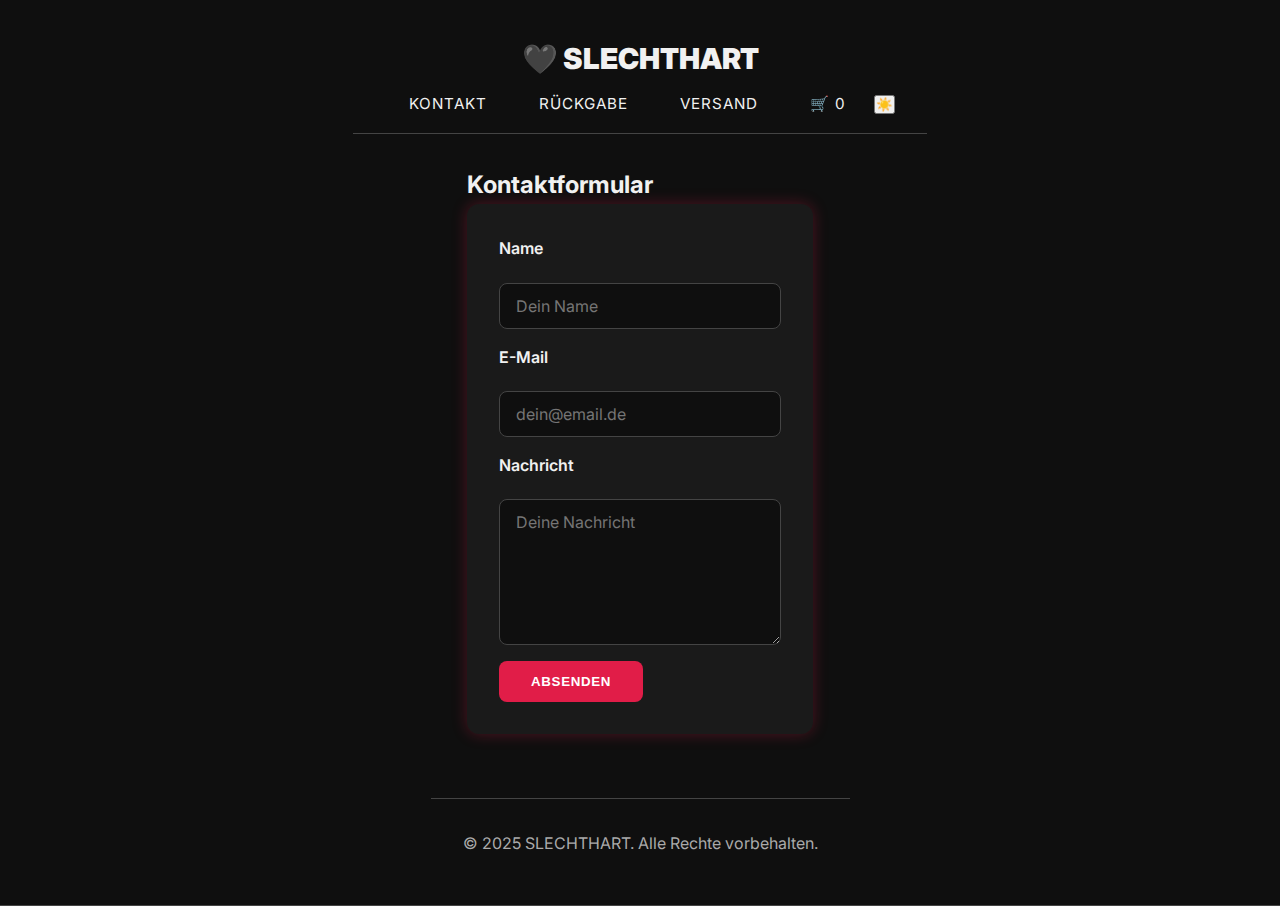
<file: kontakt.html>
<!DOCTYPE html>
<html lang="de">
<head>
  <meta charset="UTF-8" />
  <meta name="viewport" content="width=device-width, initial-scale=1" />
  <title>Kontakt – SLECHTHART</title>
  <link rel="stylesheet" href="style.css" />
</head>
<body>
  <header>
    <header>
        <h1><a href="index.html" class="logo">🖤 SLECHTHART</a></h1>
        <nav class="navbar">
          <div class="nav-links">
            <a href="kontakt.html">Kontakt</a>
            <a href="rueckgabe.html">Rückgabe</a>
            <a href="versand.html">Versand</a>
            <a href="warenkorb.html" class="cart-icon">🛒 <span id="cart-count">0</span></a>
            <button id="toggle-theme" aria-label="Toggle Dark/Light Mode">🌙</button>
          </div>
        </nav>
      </header>
      

  <main class="container">
    <h2>Kontaktformular</h2>
    <form id="contact-form">
      <label for="name">Name</label>
      <input type="text" id="name" name="name" required placeholder="Dein Name" />

      <label for="email">E-Mail</label>
      <input type="email" id="email" name="email" required placeholder="dein@email.de" />

      <label for="message">Nachricht</label>
      <textarea id="message" name="message" rows="6" required placeholder="Deine Nachricht"></textarea>

      <button type="submit" class="btn">Absenden</button>
    </form>
  </main>

  <footer>
    <p>© 2025 SLECHTHART. Alle Rechte vorbehalten.</p>
  </footer>

  <script src="script.js"></script>
</body>
</html>
</file>
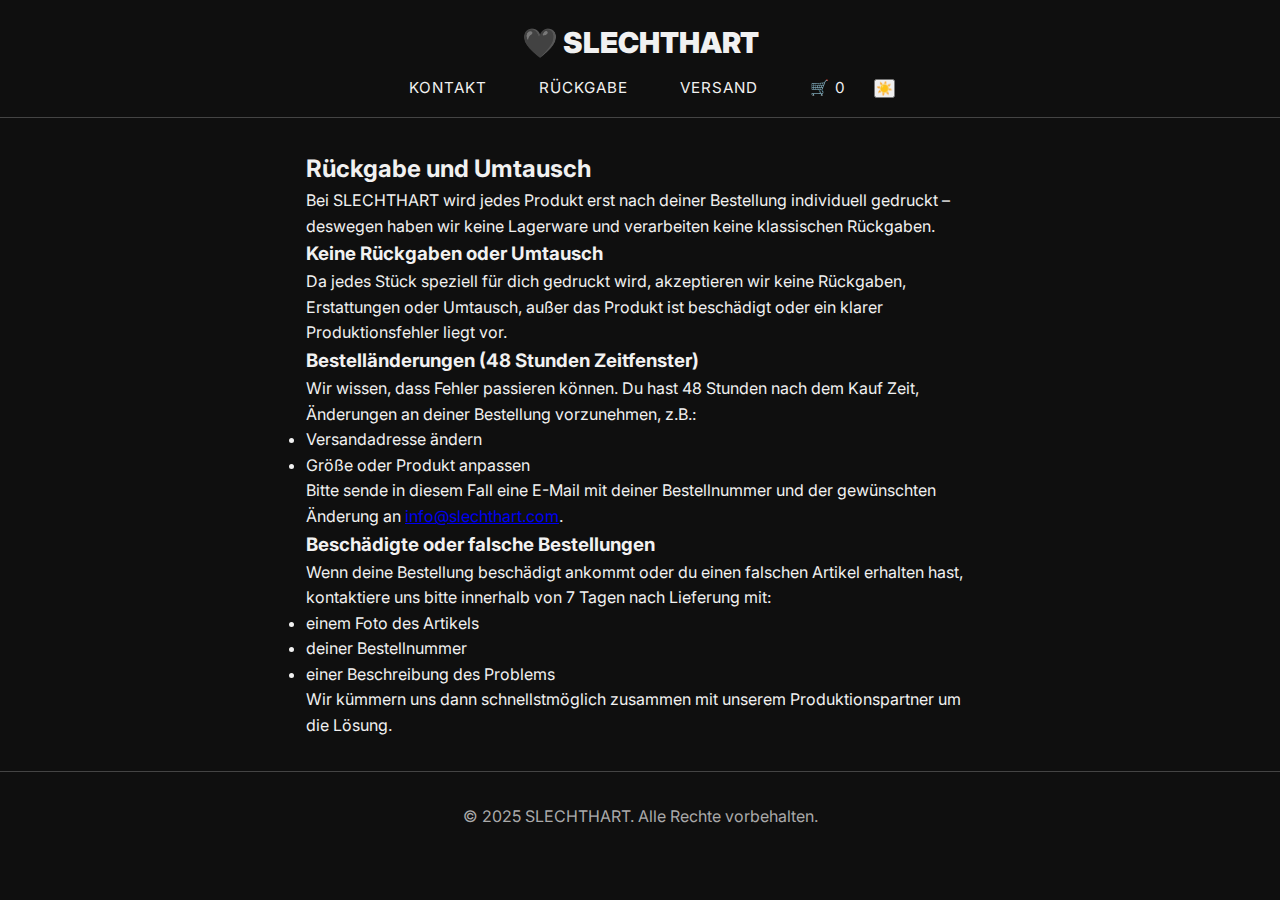
<file: rueckgabe.html>
<!DOCTYPE html>
<html lang="de">
<head>
  <meta charset="UTF-8" />
  <meta name="viewport" content="width=device-width, initial-scale=1" />
  <title>Rückgabe – SLECHTHART</title>
  <link rel="stylesheet" href="style.css" />
</head>
<body>
    <header>
        <h1><a href="index.html" class="logo">🖤 SLECHTHART</a></h1>
        <nav class="navbar">
          <div class="nav-links">
            <a href="kontakt.html">Kontakt</a>
            <a href="rueckgabe.html">Rückgabe</a>
            <a href="versand.html">Versand</a>
            <a href="warenkorb.html" class="cart-icon">🛒 <span id="cart-count">0</span></a>
            <button id="toggle-theme" aria-label="Toggle Dark/Light Mode">🌙</button>
          </div>
        </nav>
      </header>
      

  <main class="container">
    <h2>Rückgabe und Umtausch</h2>
    <p>Bei SLECHTHART wird jedes Produkt erst nach deiner Bestellung individuell gedruckt – deswegen haben wir keine Lagerware und verarbeiten keine klassischen Rückgaben.</p>

    <h3>Keine Rückgaben oder Umtausch</h3>
    <p>Da jedes Stück speziell für dich gedruckt wird, akzeptieren wir keine Rückgaben, Erstattungen oder Umtausch, außer das Produkt ist beschädigt oder ein klarer Produktionsfehler liegt vor.</p>

    <h3>Bestelländerungen (48 Stunden Zeitfenster)</h3>
    <p>Wir wissen, dass Fehler passieren können. Du hast 48 Stunden nach dem Kauf Zeit, Änderungen an deiner Bestellung vorzunehmen, z.B.:</p>
    <ul>
      <li>Versandadresse ändern</li>
      <li>Größe oder Produkt anpassen</li>
    </ul>
    <p>Bitte sende in diesem Fall eine E-Mail mit deiner Bestellnummer und der gewünschten Änderung an <a href="mailto:info@slechthart.com">info@slechthart.com</a>.</p>

    <h3>Beschädigte oder falsche Bestellungen</h3>
    <p>Wenn deine Bestellung beschädigt ankommt oder du einen falschen Artikel erhalten hast, kontaktiere uns bitte innerhalb von 7 Tagen nach Lieferung mit:</p>
    <ul>
      <li>einem Foto des Artikels</li>
      <li>deiner Bestellnummer</li>
      <li>einer Beschreibung des Problems</li>
    </ul>
    <p>Wir kümmern uns dann schnellstmöglich zusammen mit unserem Produktionspartner um die Lösung.</p>
  </main>

  <footer>
    <p>© 2025 SLECHTHART. Alle Rechte vorbehalten.</p>
  </footer>

  <script src="script.js"></script>
</body>
</html>
</file>
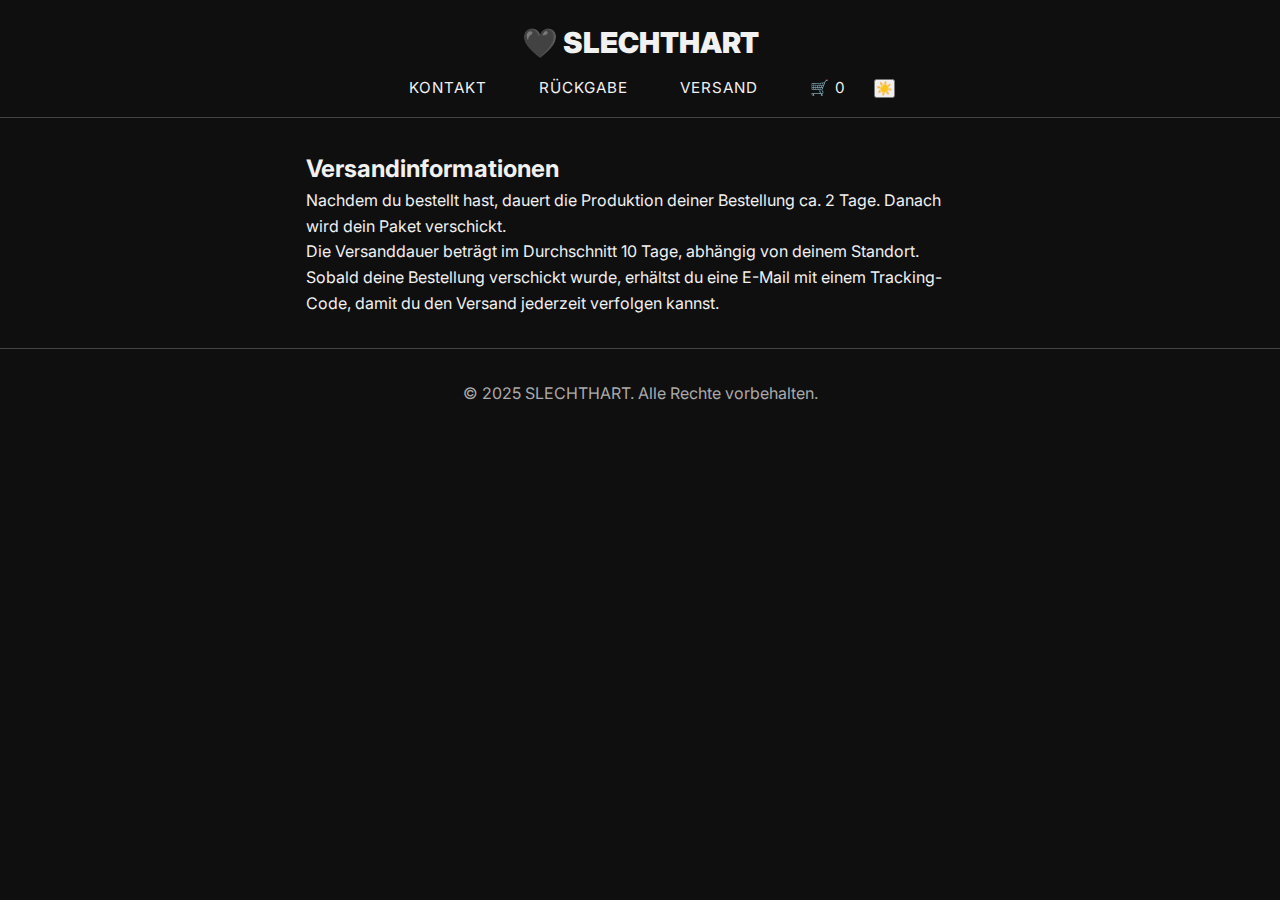
<file: versand.html>
<!DOCTYPE html>
<html lang="de">
<head>
  <meta charset="UTF-8" />
  <meta name="viewport" content="width=device-width, initial-scale=1" />
  <title>Versand – SLECHTHART</title>
  <link rel="stylesheet" href="style.css" />
</head>
<body>
    <header>
        <h1><a href="index.html" class="logo">🖤 SLECHTHART</a></h1>
        <nav class="navbar">
          <div class="nav-links">
            <a href="kontakt.html">Kontakt</a>
            <a href="rueckgabe.html">Rückgabe</a>
            <a href="versand.html">Versand</a>
            <a href="warenkorb.html" class="cart-icon">🛒 <span id="cart-count">0</span></a>
            <button id="toggle-theme" aria-label="Toggle Dark/Light Mode">🌙</button>
          </div>
        </nav>
      </header>
      

  <main class="container">
    <h2>Versandinformationen</h2>
    <p>Nachdem du bestellt hast, dauert die Produktion deiner Bestellung ca. 2 Tage. Danach wird dein Paket verschickt.</p>
    <p>Die Versanddauer beträgt im Durchschnitt 10 Tage, abhängig von deinem Standort.</p>
    <p>Sobald deine Bestellung verschickt wurde, erhältst du eine E-Mail mit einem Tracking-Code, damit du den Versand jederzeit verfolgen kannst.</p>
  </main>

  <footer>
    <p>© 2025 SLECHTHART. Alle Rechte vorbehalten.</p>
  </footer>

  <script src="script.js"></script>
</body>
</html>
</file>
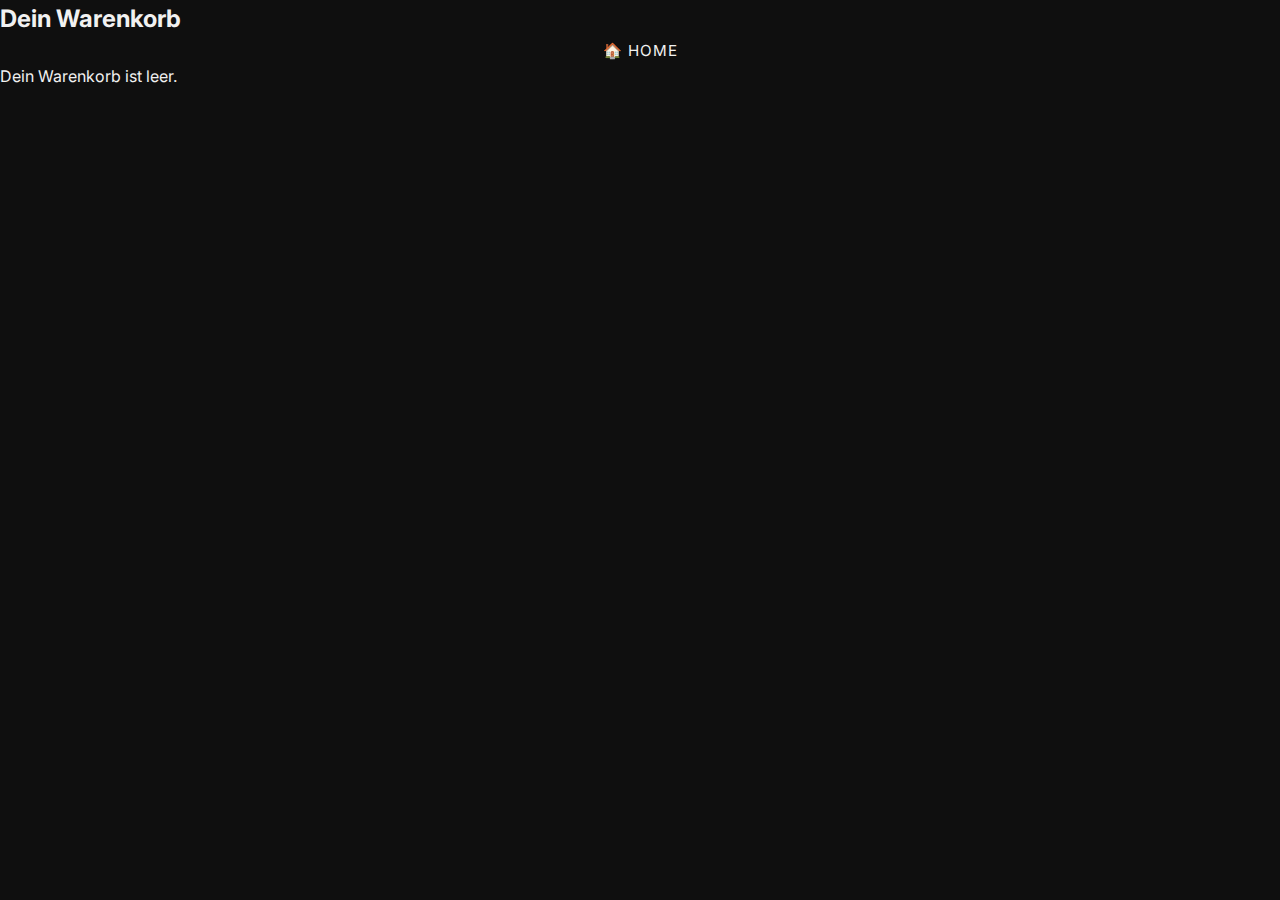
<file: warenkorb.html>
<!DOCTYPE html>
<html lang="de">
<head>
  <meta charset="UTF-8">
  <title>Warenkorb</title>
  <link rel="stylesheet" href="style.css">
  <style>
    .warenkorb-item {
      display: flex;
      align-items: center;
      gap: 1rem;
      margin-bottom: 1rem;
      border-bottom: 1px solid #ccc;
      padding-bottom: 1rem;
    }

    .warenkorb-item img {
      width: 100px;
      height: 100px;
      object-fit: cover;
    }

    .btn-entfernen {
      background-color: crimson;
      color: white;
      border: none;
      padding: 0.4rem 0.7rem;
      cursor: pointer;
      border-radius: 5px;
    }
  </style>
</head>
<body>
  <h2>Dein Warenkorb</h2>
  <nav class="navbar">
    <div class="nav-links">
      <a href="index.html">🏠 Home</a>
    </div>
  </nav>
  
  <div id="warenkorb-inhalt"></div>

  <script>
    let cart = JSON.parse(localStorage.getItem('cart')) || [];
    const container = document.getElementById('warenkorb-inhalt');

    function renderCart() {
      if (cart.length === 0) {
        container.innerHTML = "<p>Dein Warenkorb ist leer.</p>";
        return;
      }

      let html = "";
      let summe = 0;

      cart.forEach((item, index) => {
        html += `
          <div class="warenkorb-item">
            <img src="${item.image}" alt="${item.name}">
            <div>
              <p><strong>${item.name}</strong></p>
              <p>${item.price.toFixed(2)} €</p>
              <button class="btn-entfernen" onclick="removeItem(${index})">Entfernen</button>
            </div>
          </div>
        `;
        summe += item.price;
      });

      html += `<p><strong>Gesamt: ${summe.toFixed(2)} €</strong></p>`;
      container.innerHTML = html;
    }

    function removeItem(index) {
      cart.splice(index, 1);
      localStorage.setItem('cart', JSON.stringify(cart));
      renderCart();
    }

    renderCart();
  </script>
</body>
</html>
</file>
<file: style.css>
/* === Fonts & Root === */
@import url('https://fonts.googleapis.com/css2?family=Inter:wght@400;600&display=swap');

:root {
  --background: #0f0f0f;
  --text: #f1f1f1;
  --accent: #e11d48;
  --gray: #444;
  --light-gray: #aaa;
  --card-bg: #1a1a1a;
  --font: 'Inter', sans-serif;
}
/* Light mode Variablen */
[data-theme="light"] {
    --background: #f5f5f5;
    --text: #222;
    --accent: #e11d48;
    --gray: #ccc;
    --light-gray: #555;
    --card-bg: #fff;
  }
  

* {
  margin: 0;
  padding: 0;
  box-sizing: border-box;
}

body {
  font-family: var(--font);
  background-color: var(--background);
  color: var(--text);
  line-height: 1.6;
}

/* === Header & Navigation === */
header {
  padding: 1rem 2rem;
  background-color: var(--background);
  border-bottom: 1px solid var(--gray);
  display: flex;
  flex-direction: column;
  align-items: center;
}

header h1 {
  font-size: 2rem;
  margin-bottom: 0.5rem;
}

.navbar {
  width: 100%;
  display: flex;
  justify-content: center;
}

.nav-links a {
  margin: 0 1.5rem;
  font-size: 0.95rem;
  text-transform: uppercase;
  letter-spacing: 1px;
  color: var(--text);
  text-decoration: none;
  transition: color 0.2s;
}
.nav-links a:hover {
  color: var(--accent);
}

/* === Hero Section === */
.hero {
  text-align: center;
  padding: 4rem 2rem;
  background: linear-gradient(to bottom, #111, #000);
}

.hero h2 {
  font-size: 2rem;
  margin-bottom: 0.5rem;
}

.hero p {
  color: var(--light-gray);
  font-size: 1.1rem;
  margin-bottom: 1.5rem;
}

.btn {
  background-color: var(--accent);
  color: white;
  padding: 0.7rem 1.4rem;
  border: none;
  border-radius: 6px;
  cursor: pointer;
  text-transform: uppercase;
  letter-spacing: 0.5px;
  transition: background 0.2s;
}

.btn:hover {
  background-color: #b81a3c;
}

/* === Produkt-Grid === */
.produkte {
  padding: 2rem;
}

.produkte h3 {
  text-align: center;
  margin-bottom: 2rem;
}

.produkt-grid {
  display: grid;
  grid-template-columns: repeat(auto-fit, minmax(240px, 1fr));
  gap: 2rem;
}

.produkt {
  background: var(--card-bg);
  padding: 1rem;
  border-radius: 12px;
  text-align: center;
  transition: transform 0.2s, box-shadow 0.2s;
}

.produkt:hover {
  transform: translateY(-5px);
  box-shadow: 0 10px 20px rgba(255, 255, 255, 0.05);
}

.produkt img {
  width: 100%;
  border-radius: 8px;
  margin-bottom: 1rem;
}

.produkt h4 {
  margin-bottom: 0.5rem;
}

.beschreibung {
  color: var(--light-gray);
  font-size: 0.9rem;
  margin-bottom: 0.5rem;
}

.preis {
  font-weight: bold;
  margin-bottom: 1rem;
}

.btn-kaufen {
  background-color: var(--accent);
  color: white;
  padding: 0.6rem 1.2rem;
  border: none;
  border-radius: 6px;
  cursor: pointer;
  text-transform: uppercase;
  font-size: 0.85rem;
  transition: background 0.2s;
}

.btn-kaufen:hover {
  background-color: #b81a3c;
}

/* === Warenkorb === */
.cart-item {
  display: flex;
  gap: 1rem;
  background: var(--card-bg);
  padding: 1rem;
  border-radius: 8px;
  margin-bottom: 1rem;
}

.cart-item img {
  width: 80px;
  height: auto;
  border-radius: 6px;
}

.cart-item h4 {
  margin: 0;
}

.remove-item {
  margin-top: 0.5rem;
  background: none;
  border: 1px solid var(--accent);
  color: var(--accent);
  padding: 0.3rem 0.7rem;
  border-radius: 4px;
  cursor: pointer;
  transition: all 0.2s;
}

.remove-item:hover {
  background: var(--accent);
  color: white;
}

#cart-total {
  text-align: right;
  font-weight: bold;
  margin-top: 1rem;
}

/* === Footer === */
footer {
  padding: 2rem;
  text-align: center;
  background-color: var(--background);
  border-top: 1px solid var(--gray);
  color: var(--light-gray);
  margin-top: 2rem;
}

#support {
  margin-top: 2rem;
}

/* === Currency Selector === */
#currency-selector {
  background: var(--card-bg);
  color: var(--text);
  padding: 0.5rem;
  border-radius: 6px;
  border: 1px solid var(--gray);
  margin-left: 1rem;
}

/* === Responsive === */
@media (max-width: 600px) {
  .nav-links {
    flex-direction: column;
    align-items: center;
  }

  .nav-links a {
    margin: 0.5rem 0;
  }

  .produkt-grid {
    grid-template-columns: 1fr;
  }
}
/* Container max width & padding */
.container {
    max-width: 700px;
    margin: 2rem auto;
    padding: 0 1rem;
  }
  
  /* Form Styles */
  form {
    display: flex;
    flex-direction: column;
    gap: 1rem;
    background: var(--card-bg);
    padding: 2rem;
    border-radius: 12px;
    box-shadow: 0 0 15px rgba(225, 29, 72, 0.3);
  }
  
  form label {
    font-weight: 600;
    margin-bottom: 0.3rem;
  }
  
  form input, form textarea {
    padding: 0.75rem 1rem;
    border-radius: 8px;
    border: 1px solid var(--gray);
    background: var(--background);
    color: var(--text);
    font-size: 1rem;
    font-family: var(--font);
    transition: border-color 0.3s;
  }
  
  form input:focus, form textarea:focus {
    outline: none;
    border-color: var(--accent);
  }
  
  form button.btn {
    align-self: flex-start;
    padding: 0.8rem 2rem;
    background-color: var(--accent);
    color: white;
    border: none;
    border-radius: 8px;
    cursor: pointer;
    font-weight: 600;
    text-transform: uppercase;
    letter-spacing: 0.05em;
    transition: background-color 0.3s;
  }
  
  form button.btn:hover {
    background-color: #b81a3c;
  }
  .logo {
    color: var(--text);
    text-decoration: none;
    font-weight: 900;
    font-size: 1.8rem;
    user-select: none;
    transition: color 0.3s;
  }
  
  .logo:hover {
    color: var(--accent);
  }
</file>
